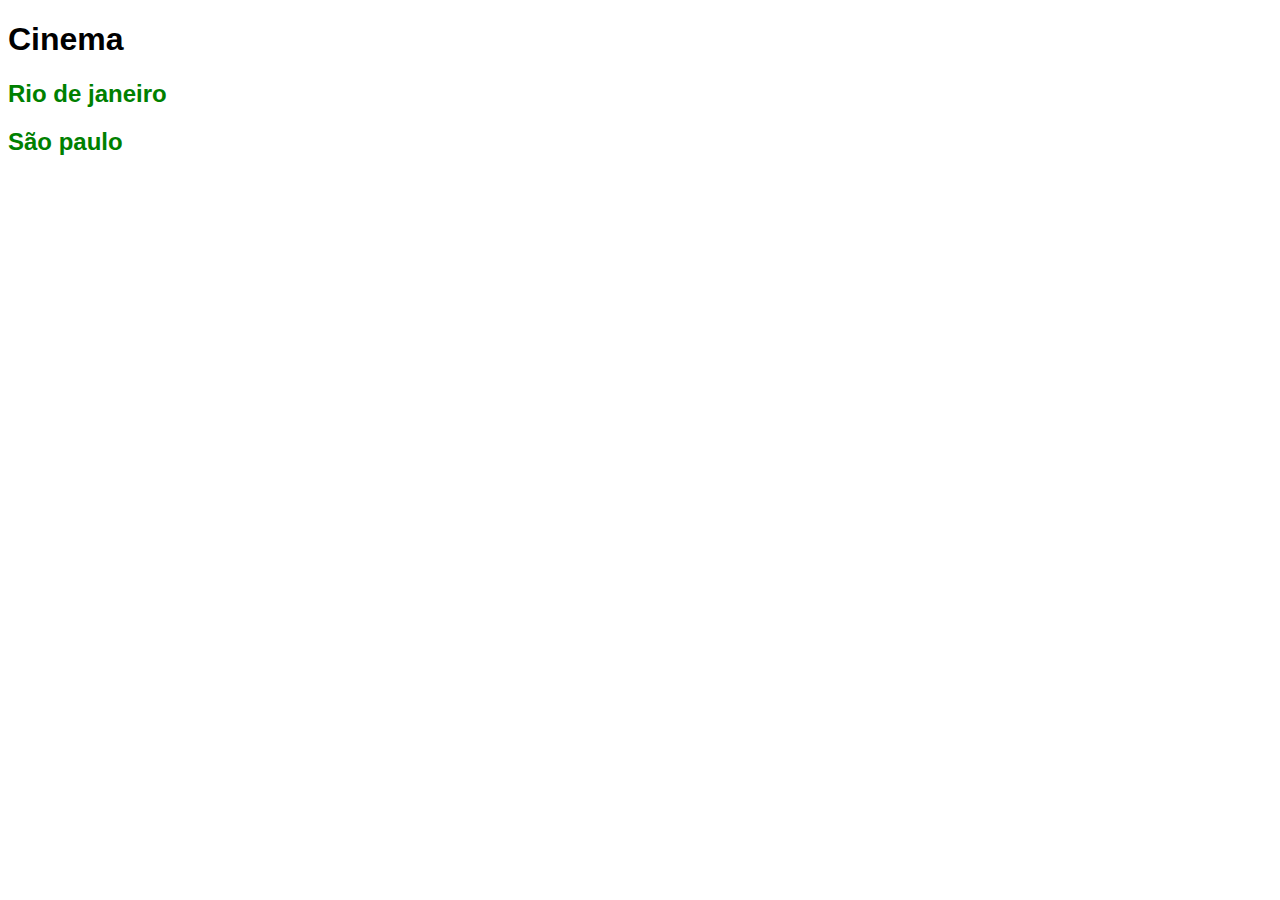
<file: index.html>
<!DOCTYPE html>
<html lang="pt-br">
<head>
    <meta charset="UTF-8">
    <meta http-equiv="X-UA-Compatible" content="IE=edge">
    <meta name="viewport" content="width=device-width, initial-scale=1.0">
    <title>Cinema</title>
    <link rel="stylesheet" href="/cidades/style.css">
</head>
<body>
    <h1>Cinema</h1>

    <div class="cidades">
        <h2><a href="/cidades/rj.html">Rio de janeiro</a></h2>
        <a href="/cidades/sp.html"><h2>São paulo</h2></a>
    </div>
    
</body>
</html>
</file>
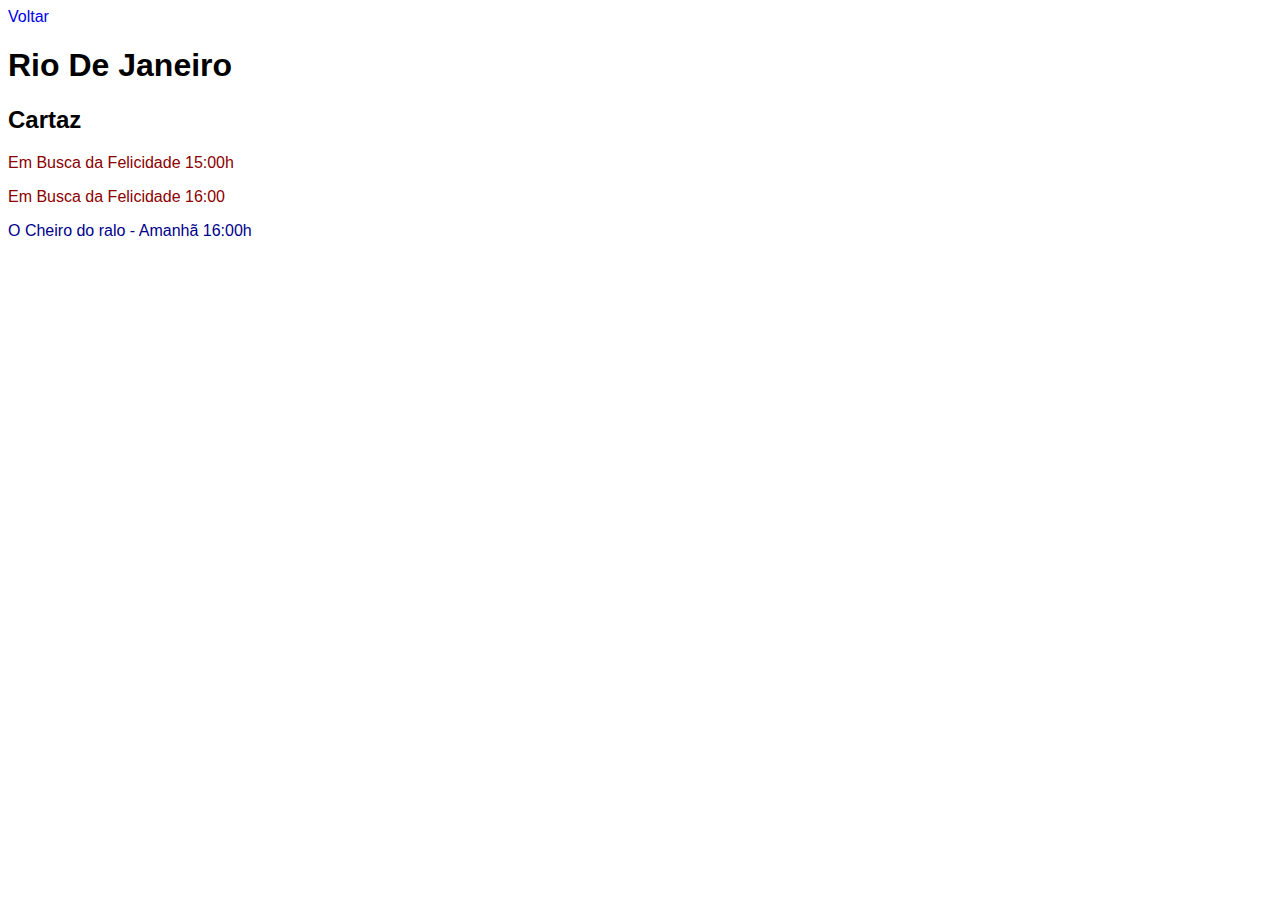
<file: cidades/rj.html>
<!DOCTYPE html>
<html lang="pt-br">
<head>
    <meta charset="UTF-8">
    <meta http-equiv="X-UA-Compatible" content="IE=edge">
    <meta name="viewport" content="width=device-width, initial-scale=1.0">
    <title>Cinema - Rio de janeiro</title>
    <link rel="stylesheet" href="style.css">
</head>
<body>
    <a href="/index.html">Voltar</a>
    <h1>Rio De Janeiro</h1>
    <h2>Cartaz</h2>

    <p class="hoje">Em Busca da Felicidade 15:00h</p>
    <p class="hoje">Em Busca da Felicidade 16:00</p>

    <p class="amanha">O Cheiro do ralo - Amanhã 16:00h</p>

    
</body>
</html>
</file>
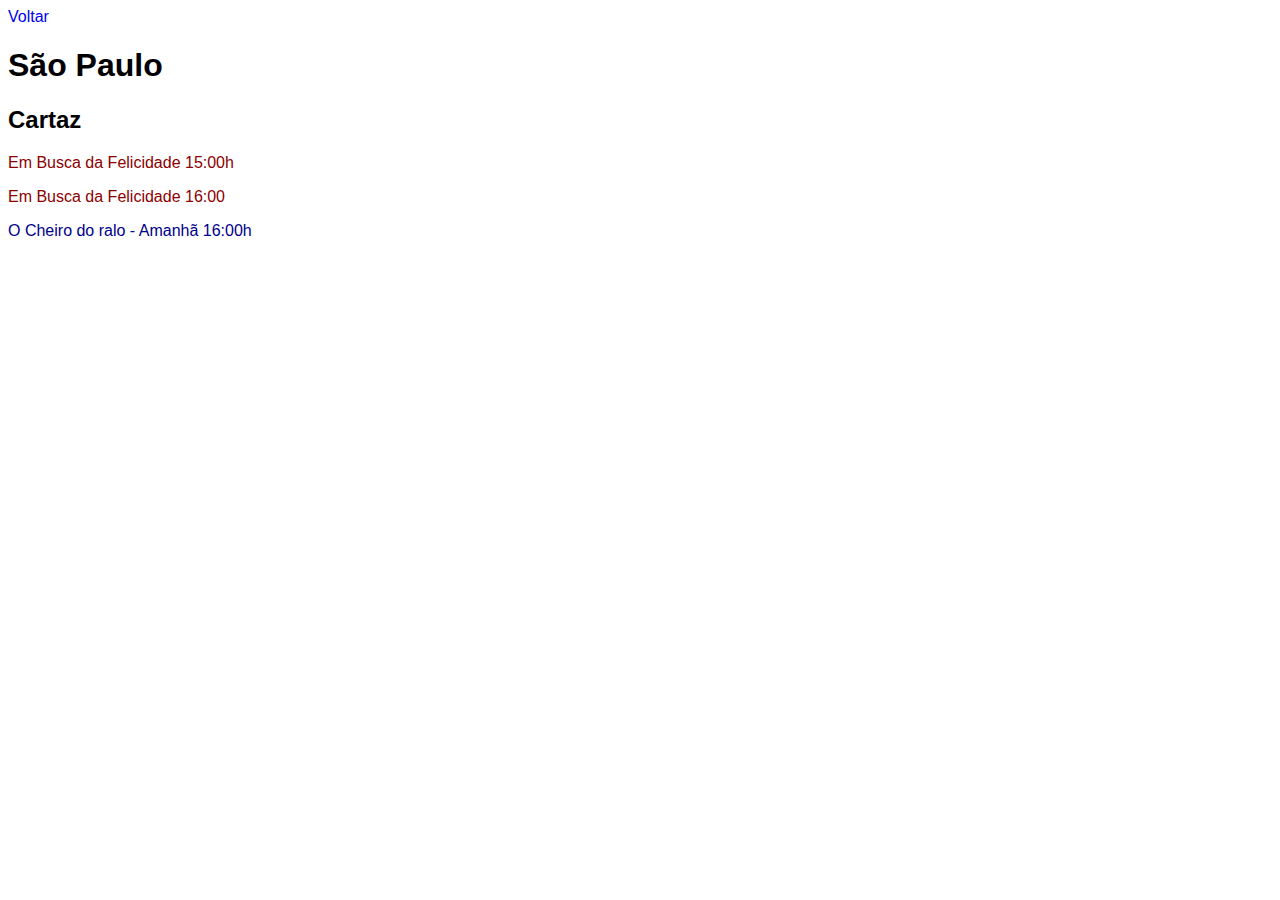
<file: cidades/sp.html>
<!DOCTYPE html>
<html lang="pt-br">
<head>
    <meta charset="UTF-8">
    <meta http-equiv="X-UA-Compatible" content="IE=edge">
    <meta name="viewport" content="width=device-width, initial-scale=1.0">
    <title>Cinema - São Paulo</title>
    <link rel="stylesheet" href="style.css">
</head>
<body>
    <a href="/index.html">Voltar</a>
    <h1>São Paulo<h1>
    <h2>Cartaz</h2>

        <p class="hoje">Em Busca da Felicidade 15:00h</p>
        <p class="hoje">Em Busca da Felicidade 16:00</p>

        <p class="amanha">O Cheiro do ralo - Amanhã 16:00h</p>


</body>
</html>
</file>
<file: cidades/style.css>
* {
    text-decoration: none;
}

body {
    font-family: Arial, Helvetica, sans-serif;
}


.cidades a {
    color: green;
    text-decoration: none;
  
}

.hoje {
    color:darkred
}

.amanha {
    color: darkblue;
}
</file>
